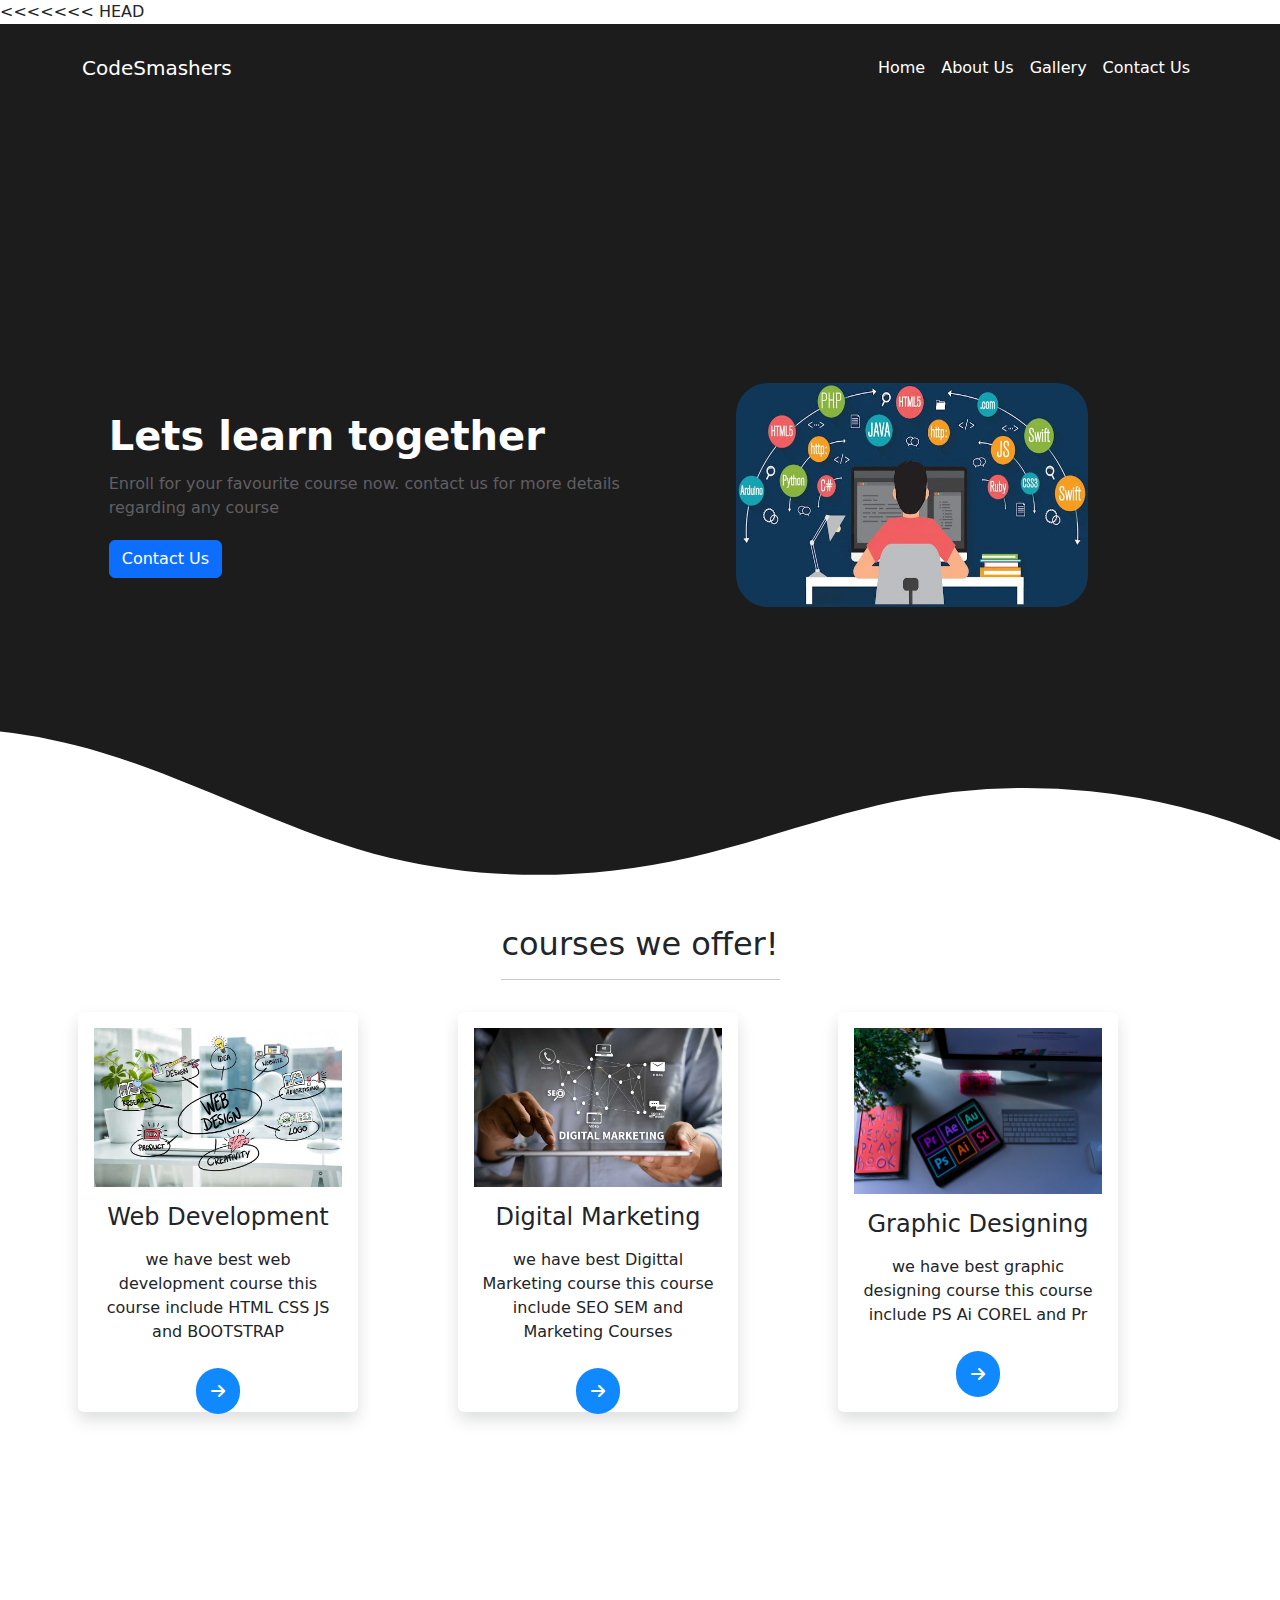
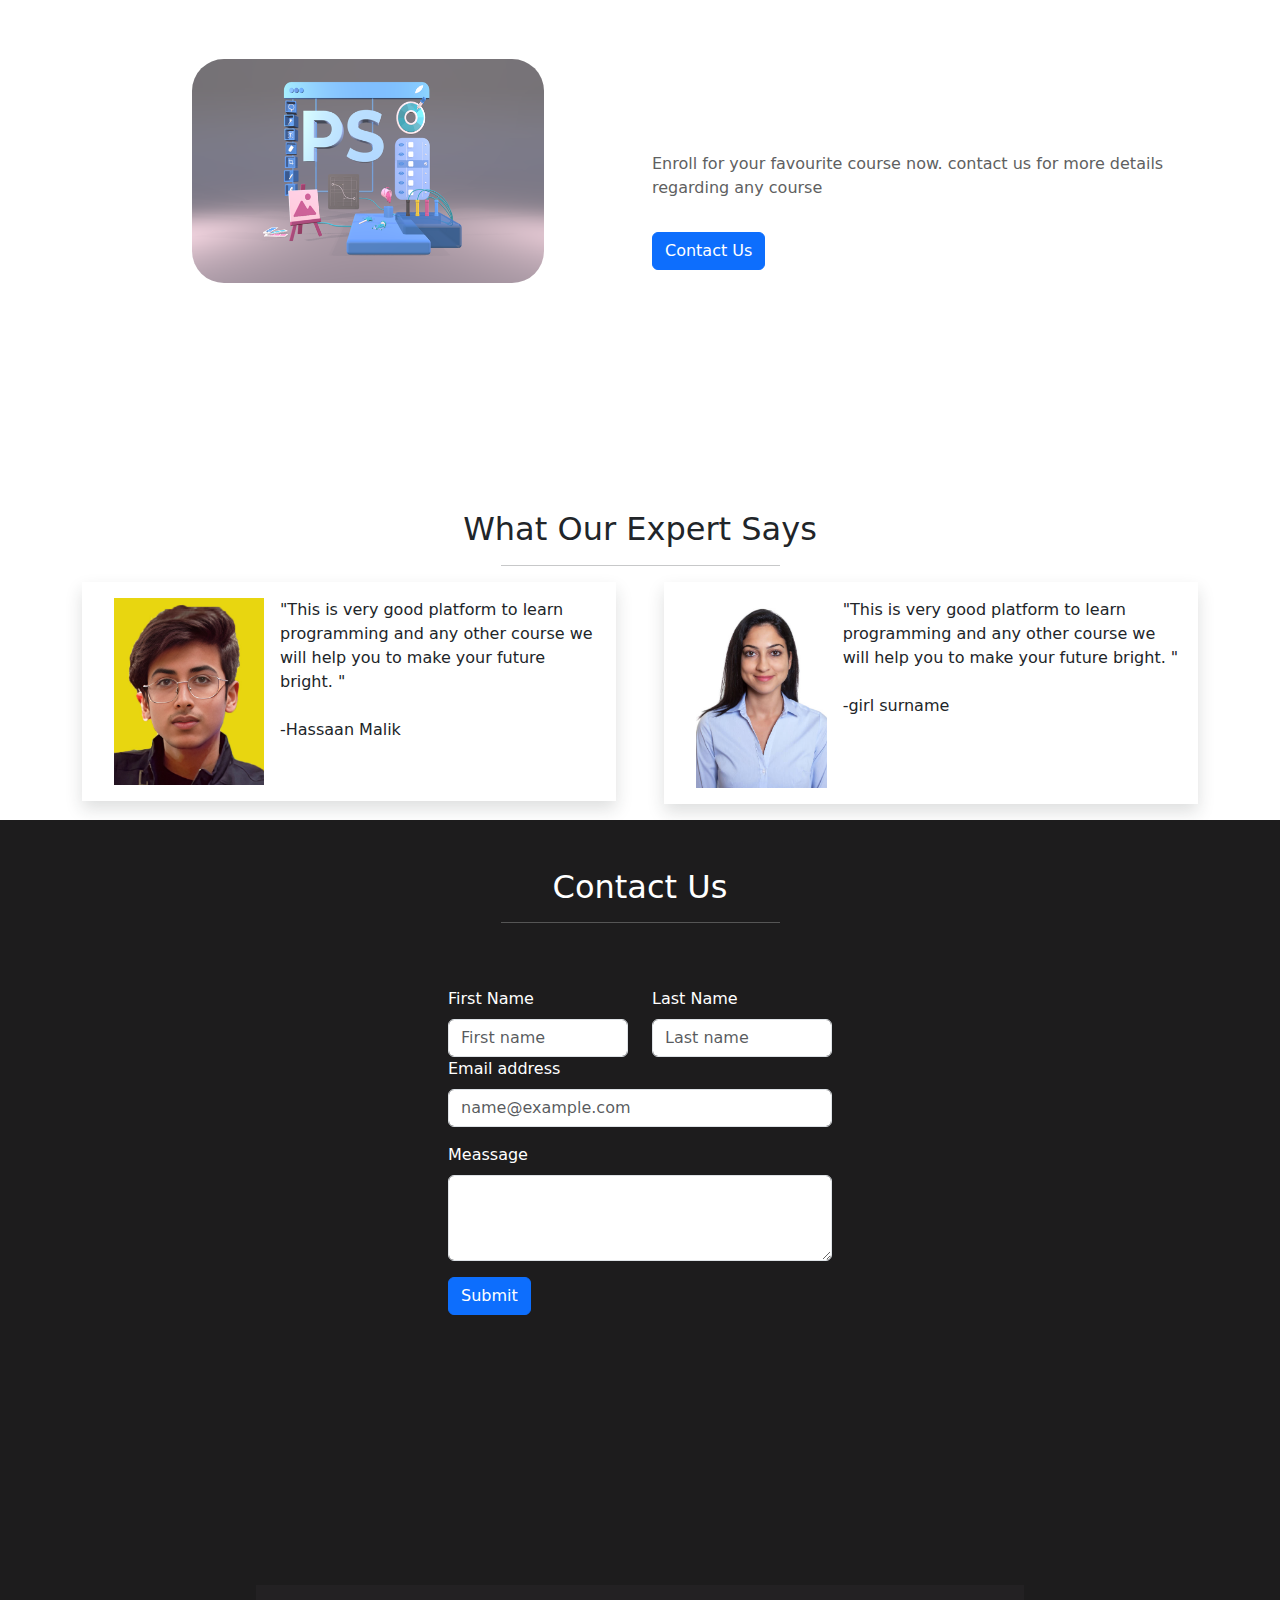
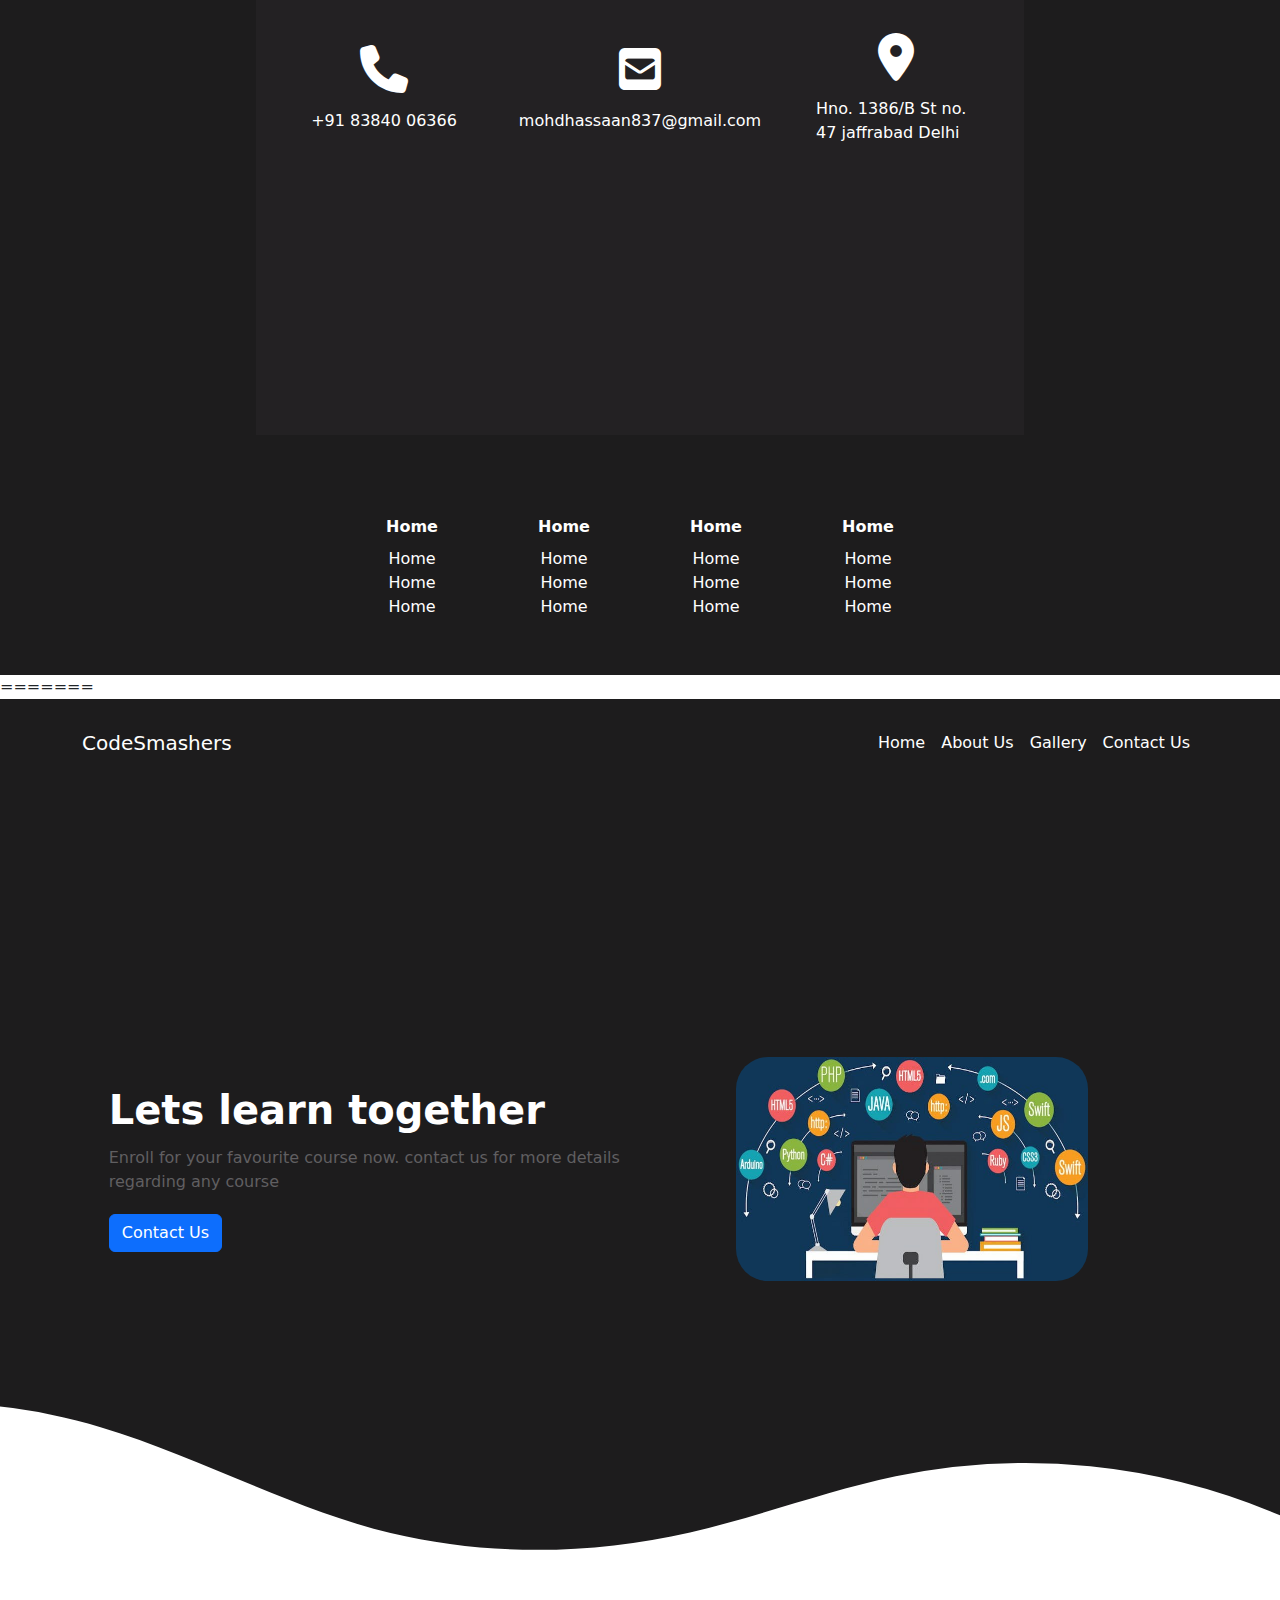
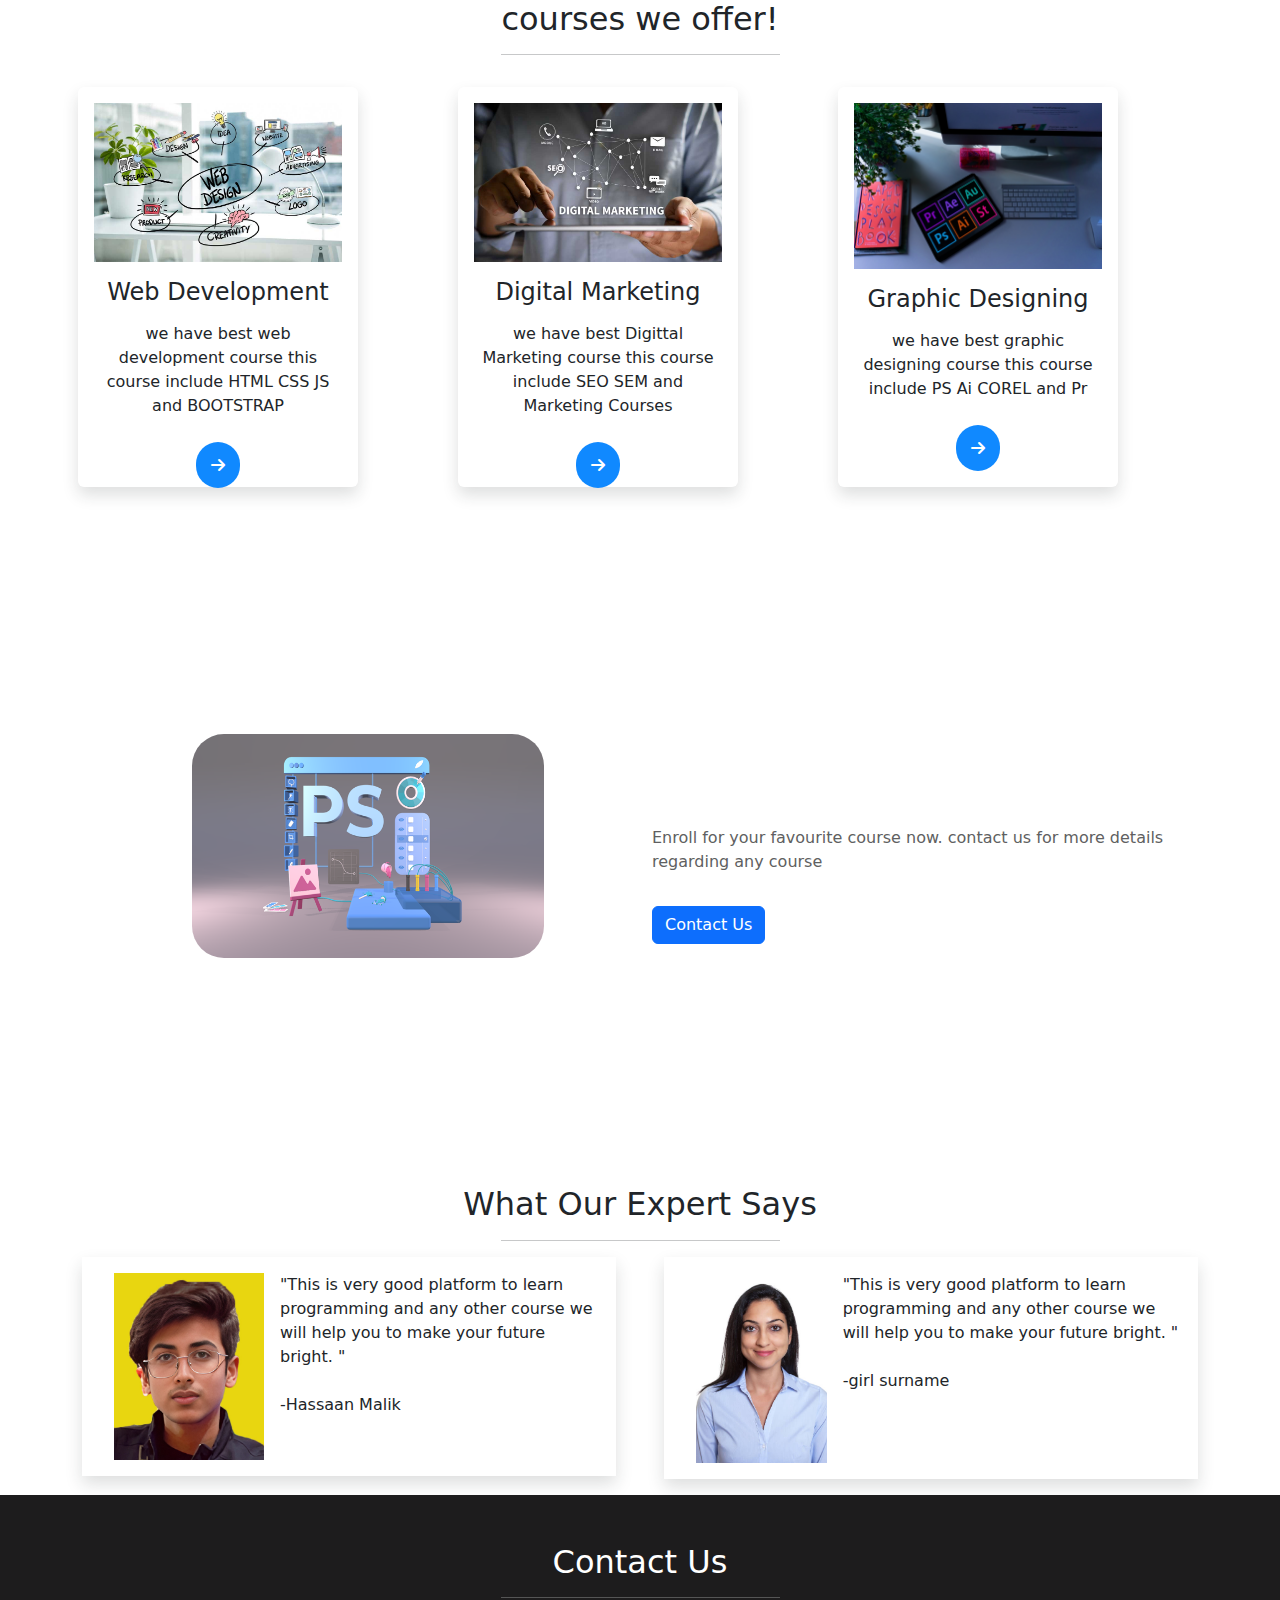
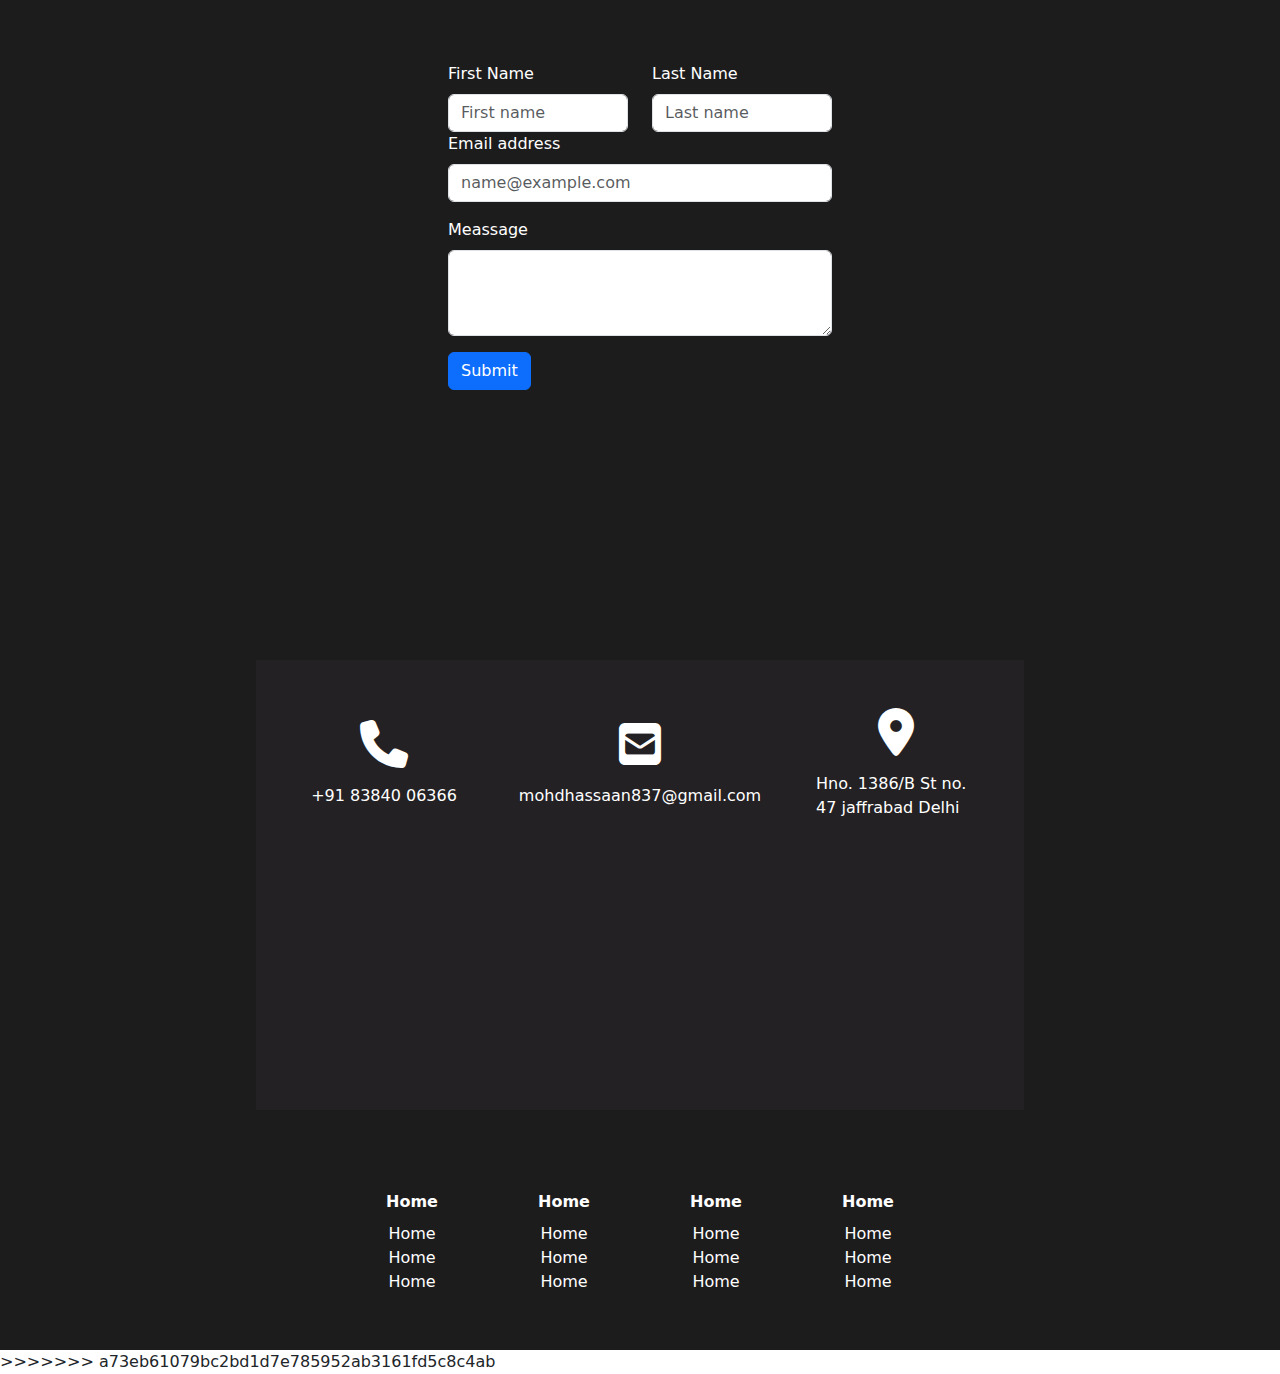
<file: index.html>
<<<<<<< HEAD
<!DOCTYPE html>
<html>
<head>
	<title></title>
	<meta name="viewport" content="width=device-width, initial-scale=1">
	<link rel="stylesheet" type="text/css" href="bootstrap-5.3.0-alpha1-dist\css\bootstrap.css">
	<link rel="stylesheet" type="text/css" href="stylee.css">
	<link rel="stylesheet" type="text/css" href="https://cdnjs.cloudflare.com/ajax/libs/font-awesome/6.4.2/css/all.min.css">
</head>
<body>
<nav class="navbar navbar-expand-lg bg-color py-4">
  <div class="container">
    <a class="navbar-brand text-white " href="#" >CodeSmashers</a>
    <button class="navbar-toggler " type="button" data-bs-toggle="collapse" data-bs-target="#navbarSupportedContent" aria-controls="navbarSupportedContent" aria-expanded="false" aria-label="Toggle navigation">
      <span class="navbar-toggler-icon"></span>
    </button>
    <div class="collapse navbar-collapse" id="navbarSupportedContent">
      <ul class="navbar-nav mb-2 mb-lg-0 ms-auto">
        <li class="nav-item">
          <a class="nav-link" aria-current="" href="website1.html">Home</a>
        </li>
        <li class="nav-item">
          <a class="nav-link" href="#About us">About Us</a>
        </li>
        <li class="nav-item">
          <a class="nav-link" href="#Gallery">Gallery</a>
        </li>
        <li class="nav-item">
          <a class="nav-link" href="#contact-us">Contact Us</a>
        </li>

    </div>
  </div>
</nav>

	<section class="bg-main hero-section">
		<div class="container">
			<div class="row ">
				<div class="order-lg-0 order-1 text-lg-start text-center col-lg-6 col-12 d-flex flex-column justify-content-center align-items-start ">
					<h1 class="fw-bolder text-white text-lg-start text-center w-100">Lets learn together</h1>
					<p class="text-light-grey para-width py-1">Enroll for your favourite course now. contact us for more details regarding any course</p>
					<div class=" w-100">
						<a href="#" class="btn btn-primary"> Contact Us</a>
					</div>
				</div>
				<div class="col-lg-6 col-12 order-lg-1 order-0">
					<div class="text-center mx-auto">
						<img src="img1.jpg" class="img">
					</div>
				</div>		
			</div>
		</div>
		<div class="custom-shape-divider-bottom-1691486781">
    <svg data-name="Layer 1" xmlns="http://www.w3.org/2000/svg" viewBox="0 0 1200 120" preserveAspectRatio="none">
        <path d="M321.39,56.44c58-10.79,114.16-30.13,172-41.86,82.39-16.72,168.19-17.73,250.45-.39C823.78,31,906.67,72,985.66,92.83c70.05,18.48,146.53,26.09,214.34,3V0H0V27.35A600.21,600.21,0,0,0,321.39,56.44Z" class="shape-fill"></path>
    </svg>
</div>
	</section>

<!-- service section -->

<section class="section-a" id="Gallery">
	<div class="container mt-5">
		<h2 class="text-center">courses we offer!</h2>
		<hr class="w-25 mx-auto">
	</div>

	<div class="container mt-2">
		<div class="row">
			<div class="col-12 col-lg-4 g-3" >
				<div class="card text-center rounded-2 border-0 p-3 shadow">
					<img src="Web-Designing.jpg ">
					<h4 class="card-title pt-3">Web Development</h4>
					<p class="card-text p-2">we have best web development course this course include HTML CSS JS and BOOTSTRAP</p>
					<a href="" class="mb-2">
						<i class="fa-solid fa-arrow-right icon-span"></i>
					</a>
				</div>
			</div>

			<div class="col-12 col-lg-4 g-3 ">
				<div class="card text-center rounded-2 border-0 p-3 shadow">
					<img src="Digital.jpg">
					<h4 class="card-title pt-3">Digital Marketing</h4>
					<p class="card-text p-2">we have best Digittal Marketing course this course include SEO SEM and Marketing Courses</p>
					<a href="" class="mb-2">
						<i class="fa-solid fa-arrow-right icon-span"></i>
					</a>
				</div>
			</div>

			<div class="col-12 col-lg-4 g-3 ">
				<div class="card text-center rounded-2 border-0 p-3 shadow">
					<img src="graphic.jpeg">
					<h4 class="card-title pt-3">Graphic Designing</h4>
					<p class="card-text p-2">we have best graphic designing course this course include PS Ai COREL and Pr</p>
					<a href="" class="mb-2">
						<i class="fa-solid fa-arrow-right icon-span"></i>
					</a>
				</div>
			</div>
		</div>
	</div>
</section>

<section class="bg-main section-b" >
		<div class="container hero-section">
			<div class="row ">
				<div class="col-lg-6 col-12 mb-3">
					<div class="text-center mt-2 mt-lg-0">
						<img src="Photoshop.png" class="img">
					</div>
				</div>

				<div class="text-lg-start text-center col-lg-6 col-12 d-flex flex-column justify-content-center align-items-start">
					<h2 class="fw-bolder text-white w-100">Enroll for better future</h2>
					<p class="text-light-grey para-width py-3">Enroll for your favourite course now. contact us for more details regarding any course</p>
					<div class=" w-100">
						<a href="#" class="btn btn-primary"> Contact Us</a>
					</div>
				</div>		
			</div>
		</div>
</section>

<!-- expert section -->
<section id="About us">
	<div class="container mt-5">
		<h2 class="text-center">What Our Expert Says</h2>
		<hr class="w-25 mx-auto">
	</div>

	<div class="container">
		<div class="row g-5">
			<div class="col-12 col-lg-6 ">
				<div class="shadow d-flex px-3 py-3">
					<img src="mypic.jpg" class="d-none d-lg-block mx-3" width="150">
					<p>"This is very good platform to learn programming and any other course we will help you to make your future bright. "
						<br><br>-Hassaan Malik</p>
				</div>
			</div>

			<div class="col-12 col-lg-6 ">
				<div class="shadow d-flex px-3 py-3">
					<img src="girl.jpg" class="d-none d-lg-block mx-3" width="150" height="190">
					<p>"This is very good platform to learn programming and any other course we will help you to make your future bright. "
						<br><br>-girl surname</p>
				</div>
			</div>

		</div>
	</div>
</section>

<!-- contact -->
<section class="bg-main text-white mt-3" id="contact-us">
	<div class="container text-center pt-5 mb-2">
		<h2>Contact Us</h2>
		<hr class="w-25 mx-auto">
	</div>
	<div class="form mx-auto pt-5">
		<div class="mb-3">
			<div class="row">
				<div class="col-lg-6 col-12">
					<label for="exampleFormUserFirstName" class="form-label">First Name</label>
  					<input type="text" class="form-control" id="exampleFormUserFirstName" placeholder="First name">
				</div>

				<div class="col-lg-6 col-12">
					<label for="exampleFormUserLastName" class="form-label">Last Name</label>
  					<input type="text" class="form-control" id="exampleFormUserLastName" placeholder="Last name">
				</div>
			</div>
  			<label for="exampleFormControlInput1" class="form-label">Email address</label>
  			<input type="email" class="form-control" id="exampleFormControlInput1" placeholder="name@example.com">
		</div>
				<div class="mb-3">
  				<label for="exampleFormControlTextarea1" class="form-label">Meassage</label>
  				<textarea class="form-control" id="exampleFormControlTextarea1" rows="3"></textarea>
				</div>
				<button type="Submit" class="btn btn-primary">Submit</button>

	</div>
</section>

<!-- footer -->

<footer class="bg-color">
	<div class="contact-details mx-auto mb-5">
		<div class="container">
			<div class="row">
				<div class="col-lg-4 p-5 col-12 d-flex flex-column justify-content-center align-items-center">
					<div class="">
						<a href=""><i class="fa-solid fa-phone text-white icon-div mb-3"></i></a>
					</div>
					<p class="text-white">+91 83840 06366</p>
				</div>

				<div class="col-lg-4 p-5 col-12 d-flex flex-column justify-content-center align-items-center">
					<div class="">
						<a href=""><i class="fa-solid fa-square-envelope text-white icon-div mb-3"></i></a>
					</div>
					<p class="text-white">mohdhassaan837@gmail.com</p>
				</div>

				<div class="col-lg-4 col-12 p-5 d-flex flex-column justify-content-center align-items-center">
					<div class="">
						<a href=""><i class="fa-solid fa-location-dot text-white icon-div mb-3"></i></a>
					</div>
					<p class="text-white">Hno. 1386/B St no. 47 jaffrabad Delhi </p>
				</div>
			</div>
		</div>
	</div>

	<div class="footer pb-5 p-3 mx-auto">
		<div class="container">
			<div class="row ">
				<div class="col-lg-3 col-6 p-2">
					<div class="links d-flex flex-column justify-content-center align-items-center">
						<a href="" class="fw-bolder p-2">Home</a>
						<a href="">Home</a>
						<a href="">Home</a>
						<a href="">Home</a>
					</div>
				</div>

				<div class="col-lg-3 col-6 p-2">
					<div class="links d-flex flex-column justify-content-center align-items-center">
						<a href="" class="fw-bolder p-2">Home</a>
						<a href="">Home</a>
						<a href="">Home</a>
						<a href="">Home</a>
					</div>
				</div>

				<div class="col-lg-3 col-6 p-2">
					<div class="links d-flex flex-column justify-content-center align-items-center">
						<a href="" class="fw-bolder p-2">Home</a>
						<a href="">Home</a>
						<a href="">Home</a>
						<a href="">Home</a>
					</div>
				</div>

				<div class="col-lg-3 col-6 p-2">
					<div class="links d-flex flex-column justify-content-center align-items-center">
						<a href="" class="fw-bolder p-2">Home</a>
						<a href="">Home</a>
						<a href="">Home</a>
						<a href="">Home</a>
					</div>
				</div>
			</div>	
		</div>
	</div>
</footer>

</body>
</html>
=======
<!DOCTYPE html>
<html>
<head>
	<title></title>
	<meta name="viewport" content="width=device-width, initial-scale=1">
	<link rel="stylesheet" type="text/css" href="bootstrap-5.3.0-alpha1-dist\css\bootstrap.css">
	<link rel="stylesheet" type="text/css" href="stylee.css">
	<link rel="stylesheet" type="text/css" href="https://cdnjs.cloudflare.com/ajax/libs/font-awesome/6.4.2/css/all.min.css">
</head>
<body>
<nav class="navbar navbar-expand-lg bg-color py-4">
  <div class="container">
    <a class="navbar-brand text-white " href="#" >CodeSmashers</a>
    <button class="navbar-toggler " type="button" data-bs-toggle="collapse" data-bs-target="#navbarSupportedContent" aria-controls="navbarSupportedContent" aria-expanded="false" aria-label="Toggle navigation">
      <span class="navbar-toggler-icon"></span>
    </button>
    <div class="collapse navbar-collapse" id="navbarSupportedContent">
      <ul class="navbar-nav mb-2 mb-lg-0 ms-auto">
        <li class="nav-item">
          <a class="nav-link" aria-current="" href="website1.html">Home</a>
        </li>
        <li class="nav-item">
          <a class="nav-link" href="#About us">About Us</a>
        </li>
        <li class="nav-item">
          <a class="nav-link" href="#Gallery">Gallery</a>
        </li>
        <li class="nav-item">
          <a class="nav-link" href="#contact-us">Contact Us</a>
        </li>

    </div>
  </div>
</nav>

	<section class="bg-main hero-section">
		<div class="container">
			<div class="row ">
				<div class="order-lg-0 order-1 text-lg-start text-center col-lg-6 col-12 d-flex flex-column justify-content-center align-items-start ">
					<h1 class="fw-bolder text-white text-lg-start text-center w-100">Lets learn together</h1>
					<p class="text-light-grey para-width py-1">Enroll for your favourite course now. contact us for more details regarding any course</p>
					<div class=" w-100">
						<a href="#" class="btn btn-primary"> Contact Us</a>
					</div>
				</div>
				<div class="col-lg-6 col-12 order-lg-1 order-0">
					<div class="text-center mx-auto">
						<img src="img1.jpg" class="img">
					</div>
				</div>		
			</div>
		</div>
		<div class="custom-shape-divider-bottom-1691486781">
    <svg data-name="Layer 1" xmlns="http://www.w3.org/2000/svg" viewBox="0 0 1200 120" preserveAspectRatio="none">
        <path d="M321.39,56.44c58-10.79,114.16-30.13,172-41.86,82.39-16.72,168.19-17.73,250.45-.39C823.78,31,906.67,72,985.66,92.83c70.05,18.48,146.53,26.09,214.34,3V0H0V27.35A600.21,600.21,0,0,0,321.39,56.44Z" class="shape-fill"></path>
    </svg>
</div>
	</section>

<!-- service section -->

<section class="section-a" id="Gallery">
	<div class="container mt-5">
		<h2 class="text-center">courses we offer!</h2>
		<hr class="w-25 mx-auto">
	</div>

	<div class="container mt-2">
		<div class="row">
			<div class="col-12 col-lg-4 g-3" >
				<div class="card text-center rounded-2 border-0 p-3 shadow">
					<img src="Web-Designing.jpg ">
					<h4 class="card-title pt-3">Web Development</h4>
					<p class="card-text p-2">we have best web development course this course include HTML CSS JS and BOOTSTRAP</p>
					<a href="" class="mb-2">
						<i class="fa-solid fa-arrow-right icon-span"></i>
					</a>
				</div>
			</div>

			<div class="col-12 col-lg-4 g-3 ">
				<div class="card text-center rounded-2 border-0 p-3 shadow">
					<img src="Digital.jpg">
					<h4 class="card-title pt-3">Digital Marketing</h4>
					<p class="card-text p-2">we have best Digittal Marketing course this course include SEO SEM and Marketing Courses</p>
					<a href="" class="mb-2">
						<i class="fa-solid fa-arrow-right icon-span"></i>
					</a>
				</div>
			</div>

			<div class="col-12 col-lg-4 g-3 ">
				<div class="card text-center rounded-2 border-0 p-3 shadow">
					<img src="graphic.jpeg">
					<h4 class="card-title pt-3">Graphic Designing</h4>
					<p class="card-text p-2">we have best graphic designing course this course include PS Ai COREL and Pr</p>
					<a href="" class="mb-2">
						<i class="fa-solid fa-arrow-right icon-span"></i>
					</a>
				</div>
			</div>
		</div>
	</div>
</section>

<section class="bg-main section-b" >
		<div class="container hero-section">
			<div class="row ">
				<div class="col-lg-6 col-12 mb-3">
					<div class="text-center mt-2 mt-lg-0">
						<img src="Photoshop.png" class="img">
					</div>
				</div>

				<div class="text-lg-start text-center col-lg-6 col-12 d-flex flex-column justify-content-center align-items-start">
					<h2 class="fw-bolder text-white w-100">Enroll for better future</h2>
					<p class="text-light-grey para-width py-3">Enroll for your favourite course now. contact us for more details regarding any course</p>
					<div class=" w-100">
						<a href="#" class="btn btn-primary"> Contact Us</a>
					</div>
				</div>		
			</div>
		</div>
</section>

<!-- expert section -->
<section id="About us">
	<div class="container mt-5">
		<h2 class="text-center">What Our Expert Says</h2>
		<hr class="w-25 mx-auto">
	</div>

	<div class="container">
		<div class="row g-5">
			<div class="col-12 col-lg-6 ">
				<div class="shadow d-flex px-3 py-3">
					<img src="mypic.jpg" class="d-none d-lg-block mx-3" width="150">
					<p>"This is very good platform to learn programming and any other course we will help you to make your future bright. "
						<br><br>-Hassaan Malik</p>
				</div>
			</div>

			<div class="col-12 col-lg-6 ">
				<div class="shadow d-flex px-3 py-3">
					<img src="girl.jpg" class="d-none d-lg-block mx-3" width="150" height="190">
					<p>"This is very good platform to learn programming and any other course we will help you to make your future bright. "
						<br><br>-girl surname</p>
				</div>
			</div>

		</div>
	</div>
</section>

<!-- contact -->
<section class="bg-main text-white mt-3" id="contact-us">
	<div class="container text-center pt-5 mb-2">
		<h2>Contact Us</h2>
		<hr class="w-25 mx-auto">
	</div>
	<div class="form mx-auto pt-5">
		<div class="mb-3">
			<div class="row">
				<div class="col-lg-6 col-12">
					<label for="exampleFormUserFirstName" class="form-label">First Name</label>
  					<input type="text" class="form-control" id="exampleFormUserFirstName" placeholder="First name">
				</div>

				<div class="col-lg-6 col-12">
					<label for="exampleFormUserLastName" class="form-label">Last Name</label>
  					<input type="text" class="form-control" id="exampleFormUserLastName" placeholder="Last name">
				</div>
			</div>
  			<label for="exampleFormControlInput1" class="form-label">Email address</label>
  			<input type="email" class="form-control" id="exampleFormControlInput1" placeholder="name@example.com">
		</div>
				<div class="mb-3">
  				<label for="exampleFormControlTextarea1" class="form-label">Meassage</label>
  				<textarea class="form-control" id="exampleFormControlTextarea1" rows="3"></textarea>
				</div>
				<button type="Submit" class="btn btn-primary">Submit</button>

	</div>
</section>

<!-- footer -->

<footer class="bg-color">
	<div class="contact-details mx-auto mb-5">
		<div class="container">
			<div class="row">
				<div class="col-lg-4 p-5 col-12 d-flex flex-column justify-content-center align-items-center">
					<div class="">
						<a href=""><i class="fa-solid fa-phone text-white icon-div mb-3"></i></a>
					</div>
					<p class="text-white">+91 83840 06366</p>
				</div>

				<div class="col-lg-4 p-5 col-12 d-flex flex-column justify-content-center align-items-center">
					<div class="">
						<a href=""><i class="fa-solid fa-square-envelope text-white icon-div mb-3"></i></a>
					</div>
					<p class="text-white">mohdhassaan837@gmail.com</p>
				</div>

				<div class="col-lg-4 col-12 p-5 d-flex flex-column justify-content-center align-items-center">
					<div class="">
						<a href=""><i class="fa-solid fa-location-dot text-white icon-div mb-3"></i></a>
					</div>
					<p class="text-white">Hno. 1386/B St no. 47 jaffrabad Delhi </p>
				</div>
			</div>
		</div>
	</div>

	<div class="footer pb-5 p-3 mx-auto">
		<div class="container">
			<div class="row ">
				<div class="col-lg-3 col-6 p-2">
					<div class="links d-flex flex-column justify-content-center align-items-center">
						<a href="" class="fw-bolder p-2">Home</a>
						<a href="">Home</a>
						<a href="">Home</a>
						<a href="">Home</a>
					</div>
				</div>

				<div class="col-lg-3 col-6 p-2">
					<div class="links d-flex flex-column justify-content-center align-items-center">
						<a href="" class="fw-bolder p-2">Home</a>
						<a href="">Home</a>
						<a href="">Home</a>
						<a href="">Home</a>
					</div>
				</div>

				<div class="col-lg-3 col-6 p-2">
					<div class="links d-flex flex-column justify-content-center align-items-center">
						<a href="" class="fw-bolder p-2">Home</a>
						<a href="">Home</a>
						<a href="">Home</a>
						<a href="">Home</a>
					</div>
				</div>

				<div class="col-lg-3 col-6 p-2">
					<div class="links d-flex flex-column justify-content-center align-items-center">
						<a href="" class="fw-bolder p-2">Home</a>
						<a href="">Home</a>
						<a href="">Home</a>
						<a href="">Home</a>
					</div>
				</div>
			</div>	
		</div>
	</div>
</footer>

</body>
</html>
>>>>>>> a73eb61079bc2bd1d7e785952ab3161fd5c8c4ab
</file>
<file: stylee.css>
*
{
	margin: 0;
	padding: 0;
	box-sizing: border-box;
}

.img
{
	width: 22rem;
	height: 14rem;
	border-radius: 2rem;
}
.hero-section
{
	display: grid;
	place-content: center;
	height: inherit;
	position: relative;

}
.bg-main
{
	height: 85vh;
	position: relative;
	background-color: rgb(29,28,29);
}
.bg-color
{
	background-color: rgb(29,28,29);
}
.nav-link
{
	color: white;
}
.nav-link:hover
{
	color: skyblue;
}
.text-light-grey
{
	color: rgb(96,95,97);
}
.card
{
	width: 280px;
	height: 400px;
	border-radius: 20px;
	transition: transform 0.2s;
}
.card:hover
{
	box-shadow: 0px 0px 5px 5px rgb(221,222,226);
	transform: scale(1.1);
}
.icon-span
{
	background-color: #1089ff;
	color: white;
	padding: 15px;
	border-radius: 50px;
}
.fa-star
{
	color: magenta;
}
.section-b
{
	background-image: linear-gradient(rgba(22,22,22,0.9), rgba(22,22,22,0.9)),url("Digital.jpg");
	background-size: cover;
	background-position: center;
	background-attachment: fixed;
	overflow: hidden;
	padding: 2rem 0;
	height: 70vh;
	margin-top: 20px;

}
.form
{
	width: 30%;
}
.contact-details
{
	background-color: #232123;
	width: 60%;
	height: 50%;
}
.icon-div
{
	font-size: 3rem;
}
.links a
{
	text-decoration: none;
	color: white;
}
.footer
{
	width: 50%;
}
.custom-shape-divider-bottom-1691486781 {
    position: absolute;
    bottom: 0;
    left: 0;
    width: 100%;
    overflow: hidden;
    line-height: 0;
    transform: rotate(180deg);
}

.custom-shape-divider-bottom-1691486781 svg {
    position: relative;
    display: block;
    width: calc(112% + 1.3px);
    height: 161px;
}

.custom-shape-divider-bottom-1691486781 .shape-fill {
    fill: #FFFFFF;
}
</file>
